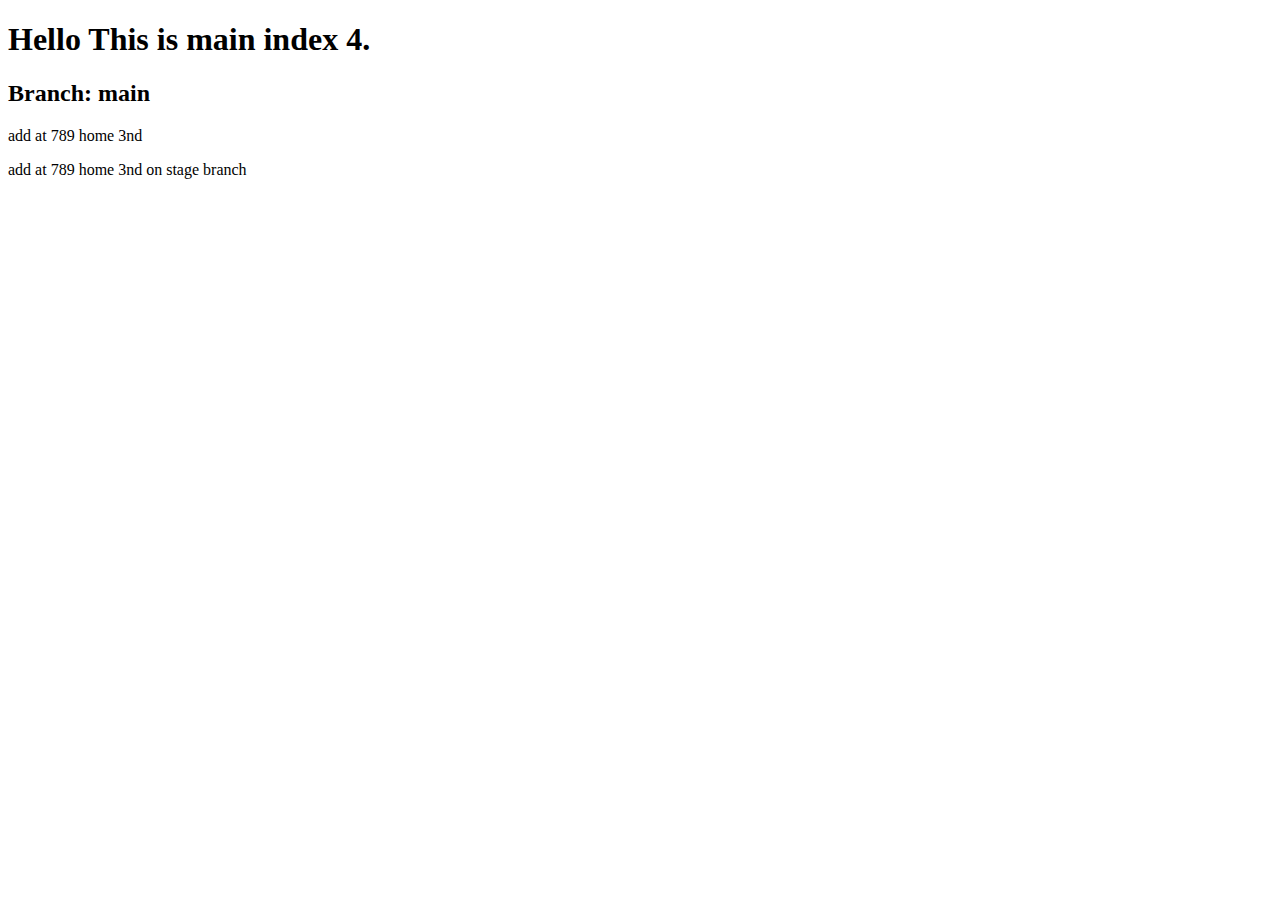
<file: index.html>
<!DOCTYPE html>
<html>
<head>
	<meta charset="utf-8">
	<meta name="viewport" content="width=device-width, initial-scale=1">
	<title>Hello Coursera!!</title>
</head>
<body>
<h1>Hello This is main index 4. </h1>
<h2>Branch: main</h2>
<p>add at 789 home 3nd</p>
<p>add at 789 home 3nd on stage branch</p>
</body>
</html>
</file>
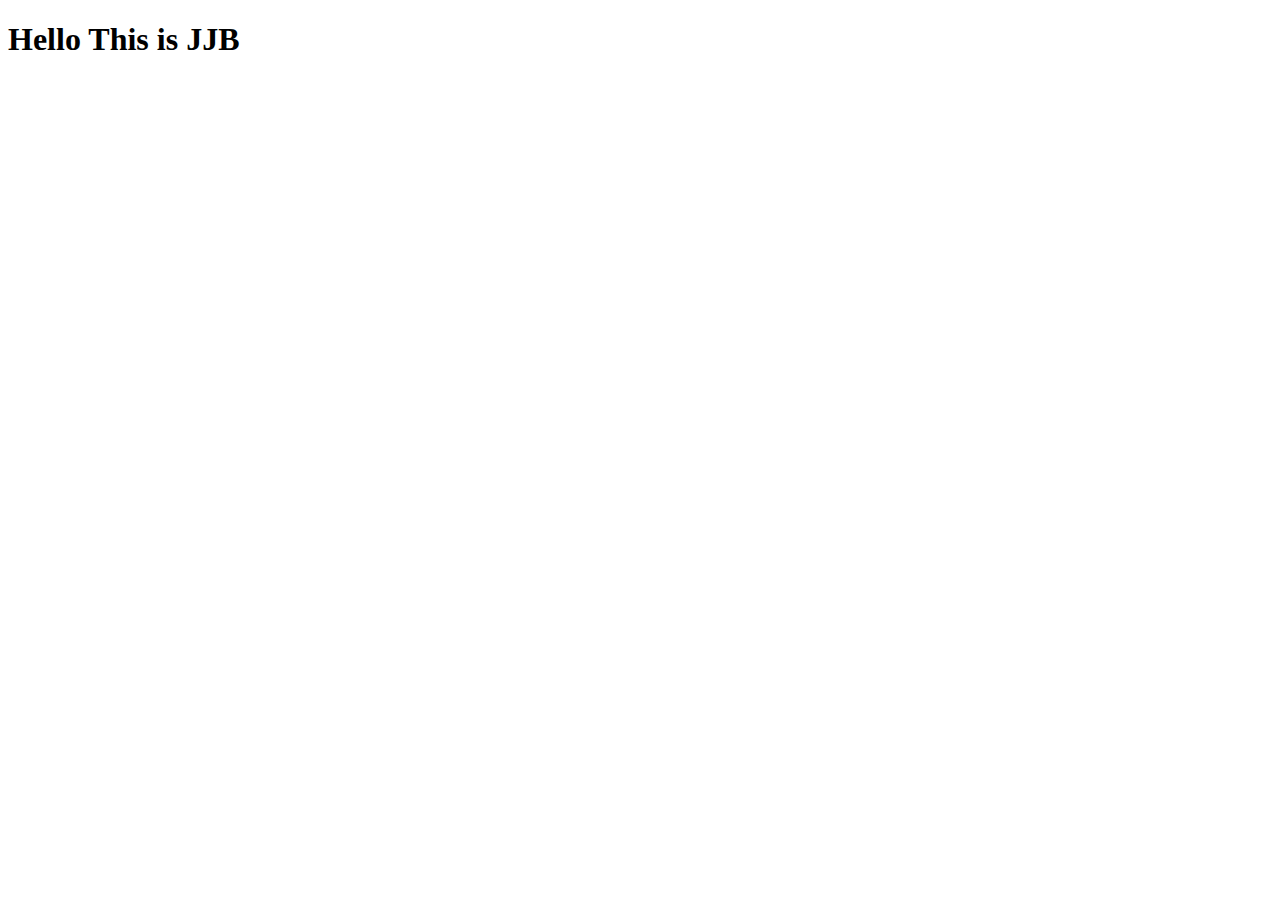
<file: site/index.html>
<!DOCTYPE html>
<html>
<head>
	<meta charset="utf-8">
	<meta name="viewport" content="width=device-width, initial-scale=1">
	<title>Hello Coursera!!</title>
</head>
<body>
<h1>Hello This is JJB</h1>
</body>
</html>
</file>
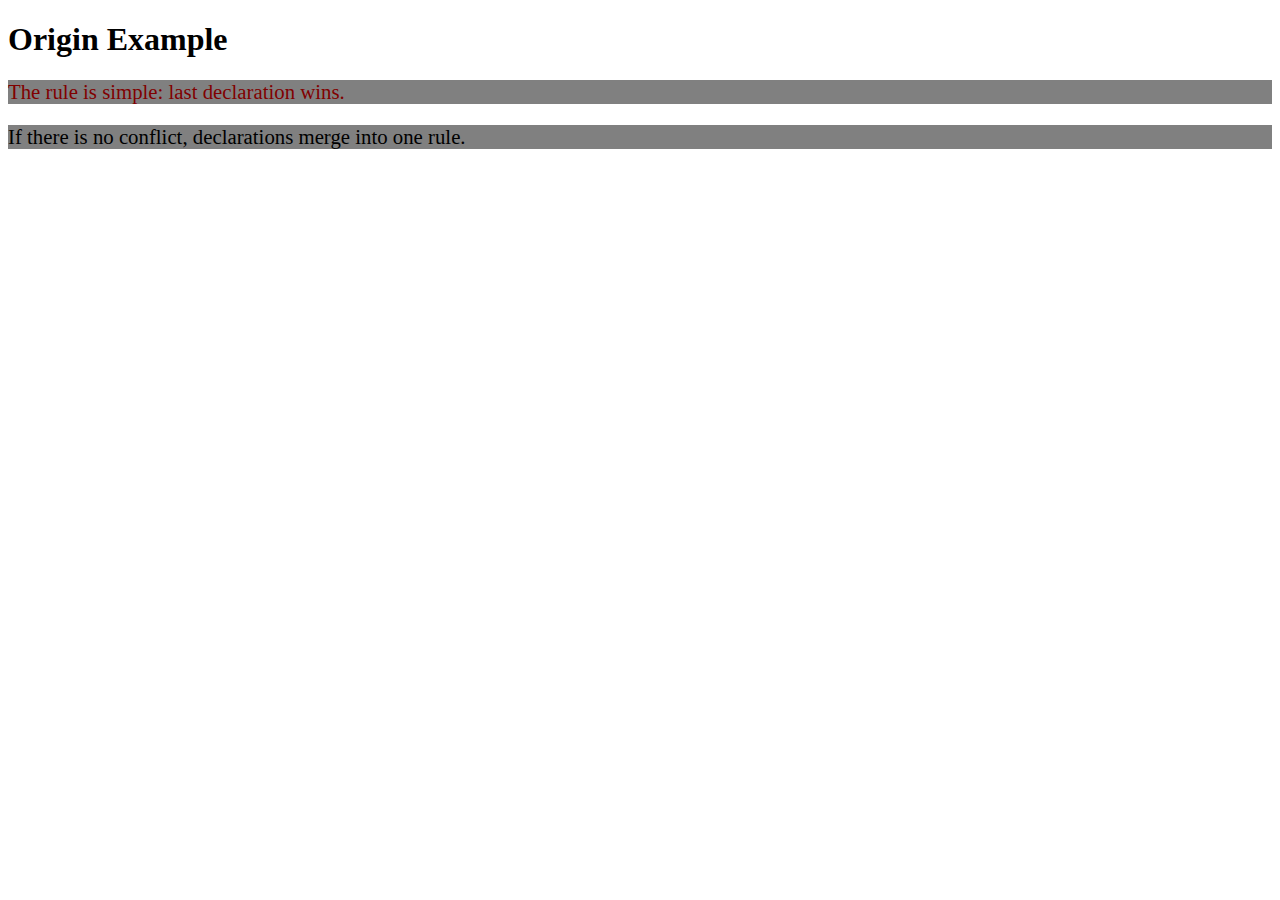
<file: L16.html>
<!DOCTYPE html>
<html>
<head>
<meta charset="utf-8">
<title>Cascade of CSS</title>
<link rel="stylesheet" href="external.css">
<style>
p {
  color: maroon;
  ;
}

  
</style>
</head>
<body>
<h1>Origin Example</h1>
<p>The rule is simple: last declaration wins.</p>
<p style="color: black;">If there is no conflict, declarations merge into one rule.</p>
</body>
</html>
</file>
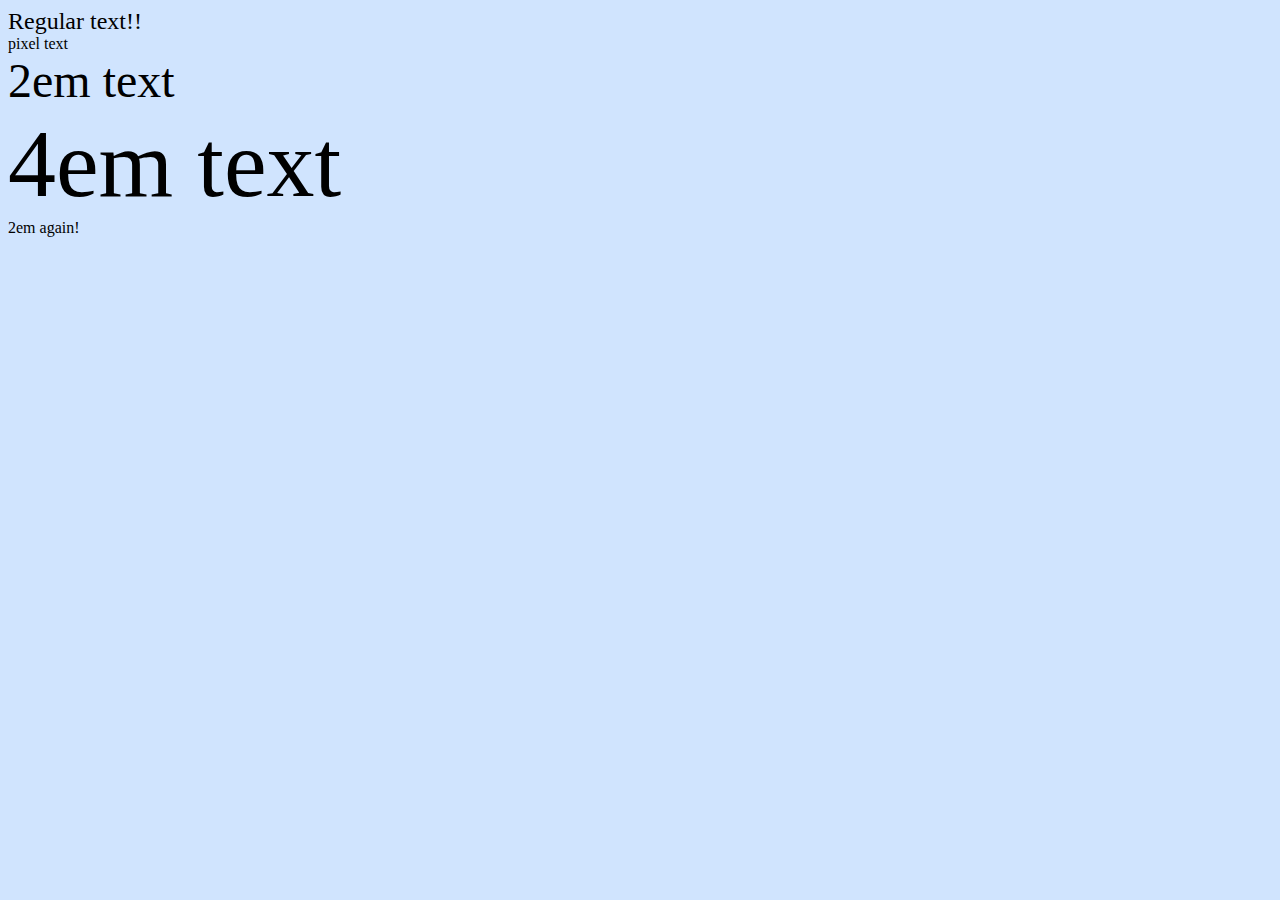
<file: L182.html>
<!DOCTYPE html>
<html>
<head>
    <title>Page Title</title>
<style>
    
    body {
        background-color: #d0e4fe;
            font-size: 24px;
        }   
    
</style>
    </head>
<body>
    <div>Regular text!!</div>
    <div style="font-size: 16px;">pixel text</div>
    <div style="font-size: 2em;">2em text
        <div style="font-size: 2em;">4em text
            <div style="font-size: 16px;">2em again!</div>
          </div>
    </div>
</body>
</html>
</file>
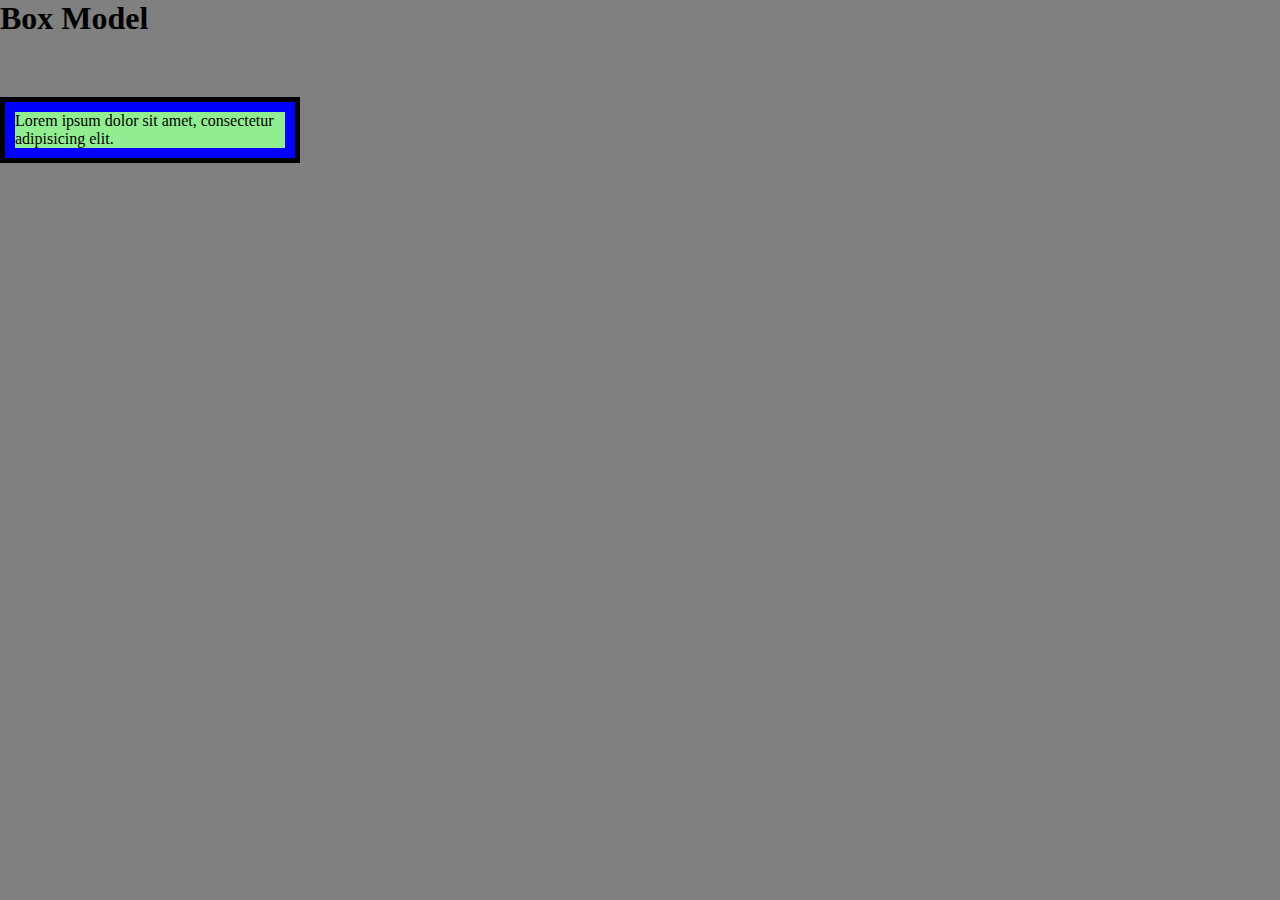
<file: L19.html>
<!DOCTYPE html>
<html>
<head>
<meta charset="utf-8">
<title>The Box Model</title>
<style>
* {
  margin: 0;
  padding: 0;
}
body {
  background-color: gray;
}

#box {
  background-color: blue;
padding: 10px ;
border: 5px solid black;
margin-top: 60px;
width: 300px;
box-sizing: border-box ;
}

#content {
  background-color: #90EE90; /*green*/
}

h1 {
  margin-bottom: 30px;
}

</style>
</head>
<body>

<h1>Box Model</h1>

<div id="box">
  <div id="content">Lorem ipsum dolor sit amet, consectetur adipisicing elit. </div>
</div>


</body>
</html>
</file>
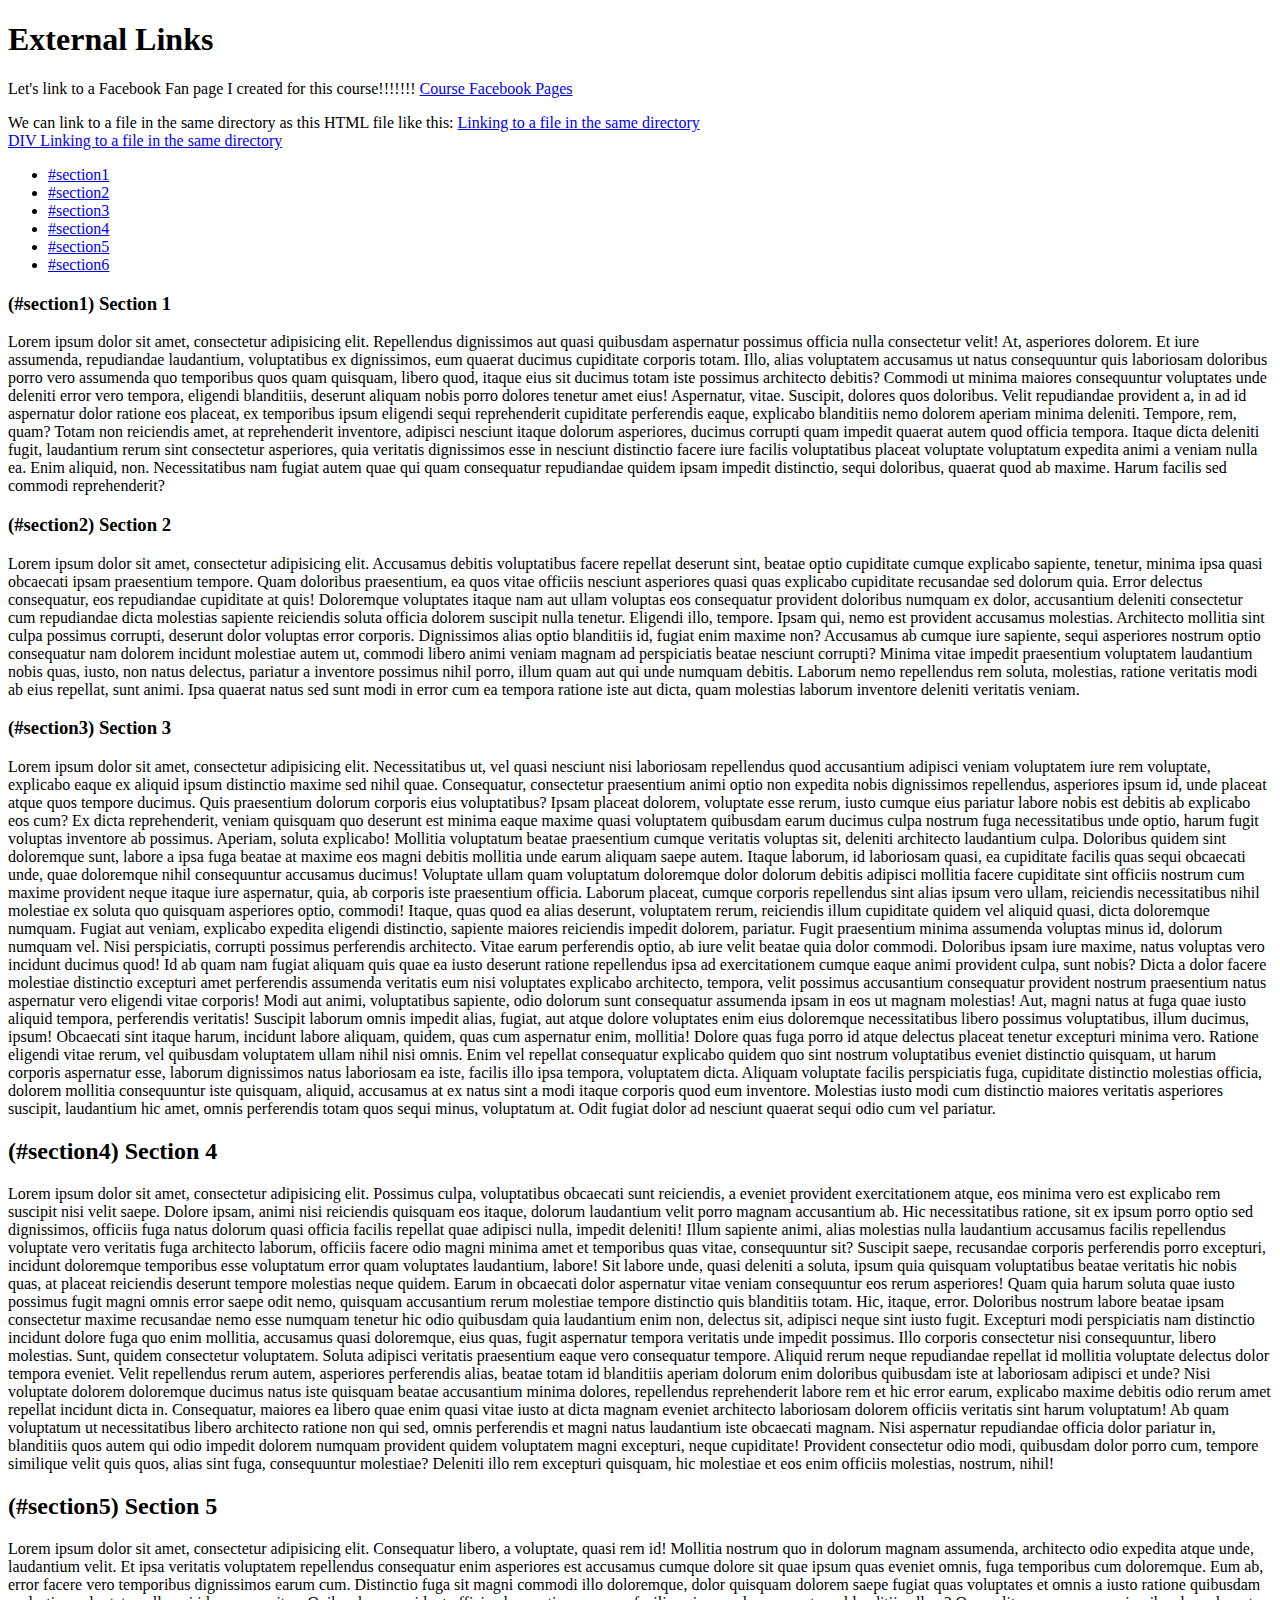
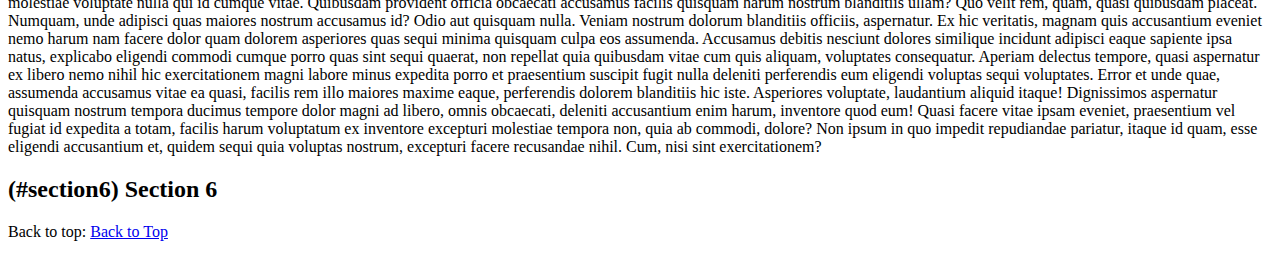
<file: links-external.html>
<!doctype html>
<html>
<head>
  <meta charset="utf-8">
  <title>Links</title>
</head>
<body>
  <h1 id="top">External Links</h1>
  <section>
    <p>
      Let's link to a Facebook Fan page I created for this course!!!!!!!
      <!-- link to Facebook page WITH TARGET-->
      <a href="http://www.facebook.com/CourseraWebDev" 
      target="_blank" 
      title="Like Our Page!">Course Facebook Pages</a>
    </p>
  </section>

   <section>
    We can link to a file in the same directory as this HTML file like this:
    <a href="same-directory.html" title="same dir link">Linking to a file in the same directory</a>

    <a href="same-directory.html" title="same dir link">
      <div> DIV Linking to a file in the same directory</div>
    </a>


  <section>
    <ul>
      <!-- Link to every section in the page -->
      <li><a href="#section1">#section1</a></li>
      <li><a href="#section2">#section2</a></li>
      <li><a href="#section3">#section3</a></li>
      <li><a href="#section4">#section4</a></li>
      <li><a href="#section5">#section5</a></li>
      <li><a href="#section6">#section6</a></li>
    </ul>

  </section>

  <section id="section1">
    <h3>(#section1) Section 1</h3>
    <p>Lorem ipsum dolor sit amet, consectetur adipisicing elit. Repellendus dignissimos aut quasi quibusdam aspernatur possimus officia nulla consectetur velit! At, asperiores dolorem. Et iure assumenda, repudiandae laudantium, voluptatibus ex dignissimos, eum quaerat ducimus cupiditate corporis totam. Illo, alias voluptatem accusamus ut natus consequuntur quis laboriosam doloribus porro vero assumenda quo temporibus quos quam quisquam, libero quod, itaque eius sit ducimus totam iste possimus architecto debitis? Commodi ut minima maiores consequuntur voluptates unde deleniti error vero tempora, eligendi blanditiis, deserunt aliquam nobis porro dolores tenetur amet eius! Aspernatur, vitae. Suscipit, dolores quos doloribus. Velit repudiandae provident a, in ad id aspernatur dolor ratione eos placeat, ex temporibus ipsum eligendi sequi reprehenderit cupiditate perferendis eaque, explicabo blanditiis nemo dolorem aperiam minima deleniti. Tempore, rem, quam? Totam non reiciendis amet, at reprehenderit inventore, adipisci nesciunt itaque dolorum asperiores, ducimus corrupti quam impedit quaerat autem quod officia tempora. Itaque dicta deleniti fugit, laudantium rerum sint consectetur asperiores, quia veritatis dignissimos esse in nesciunt distinctio facere iure facilis voluptatibus placeat voluptate voluptatum expedita animi a veniam nulla ea. Enim aliquid, non. Necessitatibus nam fugiat autem quae qui quam consequatur repudiandae quidem ipsam impedit distinctio, sequi doloribus, quaerat quod ab maxime. Harum facilis sed commodi reprehenderit?</p>
  </section>

  <section id="section2">
    <h3>(#section2) Section 2</h3>
    <p>Lorem ipsum dolor sit amet, consectetur adipisicing elit. Accusamus debitis voluptatibus facere repellat deserunt sint, beatae optio cupiditate cumque explicabo sapiente, tenetur, minima ipsa quasi obcaecati ipsam praesentium tempore. Quam doloribus praesentium, ea quos vitae officiis nesciunt asperiores quasi quas explicabo cupiditate recusandae sed dolorum quia. Error delectus consequatur, eos repudiandae cupiditate at quis! Doloremque voluptates itaque nam aut ullam voluptas eos consequatur provident doloribus numquam ex dolor, accusantium deleniti consectetur cum repudiandae dicta molestias sapiente reiciendis soluta officia dolorem suscipit nulla tenetur. Eligendi illo, tempore. Ipsam qui, nemo est provident accusamus molestias. Architecto mollitia sint culpa possimus corrupti, deserunt dolor voluptas error corporis. Dignissimos alias optio blanditiis id, fugiat enim maxime non? Accusamus ab cumque iure sapiente, sequi asperiores nostrum optio consequatur nam dolorem incidunt molestiae autem ut, commodi libero animi veniam magnam ad perspiciatis beatae nesciunt corrupti? Minima vitae impedit praesentium voluptatem laudantium nobis quas, iusto, non natus delectus, pariatur a inventore possimus nihil porro, illum quam aut qui unde numquam debitis. Laborum nemo repellendus rem soluta, molestias, ratione veritatis modi ab eius repellat, sunt animi. Ipsa quaerat natus sed sunt modi in error cum ea tempora ratione iste aut dicta, quam molestias laborum inventore deleniti veritatis veniam.</p>
  </section>
  <section id="section3">
    <h3>(#section3) Section 3</h3>
    <p>Lorem ipsum dolor sit amet, consectetur adipisicing elit. Necessitatibus ut, vel quasi nesciunt nisi laboriosam repellendus quod accusantium adipisci veniam voluptatem iure rem voluptate, explicabo eaque ex aliquid ipsum distinctio maxime sed nihil quae. Consequatur, consectetur praesentium animi optio non expedita nobis dignissimos repellendus, asperiores ipsum id, unde placeat atque quos tempore ducimus. Quis praesentium dolorum corporis eius voluptatibus? Ipsam placeat dolorem, voluptate esse rerum, iusto cumque eius pariatur labore nobis est debitis ab explicabo eos cum? Ex dicta reprehenderit, veniam quisquam quo deserunt est minima eaque maxime quasi voluptatem quibusdam earum ducimus culpa nostrum fuga necessitatibus unde optio, harum fugit voluptas inventore ab possimus. Aperiam, soluta explicabo! Mollitia voluptatum beatae praesentium cumque veritatis voluptas sit, deleniti architecto laudantium culpa. Doloribus quidem sint doloremque sunt, labore a ipsa fuga beatae at maxime eos magni debitis mollitia unde earum aliquam saepe autem. Itaque laborum, id laboriosam quasi, ea cupiditate facilis quas sequi obcaecati unde, quae doloremque nihil consequuntur accusamus ducimus! Voluptate ullam quam voluptatum doloremque dolor dolorum debitis adipisci mollitia facere cupiditate sint officiis nostrum cum maxime provident neque itaque iure aspernatur, quia, ab corporis iste praesentium officia. Laborum placeat, cumque corporis repellendus sint alias ipsum vero ullam, reiciendis necessitatibus nihil molestiae ex soluta quo quisquam asperiores optio, commodi! Itaque, quas quod ea alias deserunt, voluptatem rerum, reiciendis illum cupiditate quidem vel aliquid quasi, dicta doloremque numquam. Fugiat aut veniam, explicabo expedita eligendi distinctio, sapiente maiores reiciendis impedit dolorem, pariatur. Fugit praesentium minima assumenda voluptas minus id, dolorum numquam vel. Nisi perspiciatis, corrupti possimus perferendis architecto. Vitae earum perferendis optio, ab iure velit beatae quia dolor commodi. Doloribus ipsam iure maxime, natus voluptas vero incidunt ducimus quod! Id ab quam nam fugiat aliquam quis quae ea iusto deserunt ratione repellendus ipsa ad exercitationem cumque eaque animi provident culpa, sunt nobis? Dicta a dolor facere molestiae distinctio excepturi amet perferendis assumenda veritatis eum nisi voluptates explicabo architecto, tempora, velit possimus accusantium consequatur provident nostrum praesentium natus aspernatur vero eligendi vitae corporis! Modi aut animi, voluptatibus sapiente, odio dolorum sunt consequatur assumenda ipsam in eos ut magnam molestias! Aut, magni natus at fuga quae iusto aliquid tempora, perferendis veritatis! Suscipit laborum omnis impedit alias, fugiat, aut atque dolore voluptates enim eius doloremque necessitatibus libero possimus voluptatibus, illum ducimus, ipsum! Obcaecati sint itaque harum, incidunt labore aliquam, quidem, quas cum aspernatur enim, mollitia! Dolore quas fuga porro id atque delectus placeat tenetur excepturi minima vero. Ratione eligendi vitae rerum, vel quibusdam voluptatem ullam nihil nisi omnis. Enim vel repellat consequatur explicabo quidem quo sint nostrum voluptatibus eveniet distinctio quisquam, ut harum corporis aspernatur esse, laborum dignissimos natus laboriosam ea iste, facilis illo ipsa tempora, voluptatem dicta. Aliquam voluptate facilis perspiciatis fuga, cupiditate distinctio molestias officia, dolorem mollitia consequuntur iste quisquam, aliquid, accusamus at ex natus sint a modi itaque corporis quod eum inventore. Molestias iusto modi cum distinctio maiores veritatis asperiores suscipit, laudantium hic amet, omnis perferendis totam quos sequi minus, voluptatum at. Odit fugiat dolor ad nesciunt quaerat sequi odio cum vel pariatur.</p>
  </section>
  <section id="section4">
    <h2>(#section4) Section 4</h2>
    <p>Lorem ipsum dolor sit amet, consectetur adipisicing elit. Possimus culpa, voluptatibus obcaecati sunt reiciendis, a eveniet provident exercitationem atque, eos minima vero est explicabo rem suscipit nisi velit saepe. Dolore ipsam, animi nisi reiciendis quisquam eos itaque, dolorum laudantium velit porro magnam accusantium ab. Hic necessitatibus ratione, sit ex ipsum porro optio sed dignissimos, officiis fuga natus dolorum quasi officia facilis repellat quae adipisci nulla, impedit deleniti! Illum sapiente animi, alias molestias nulla laudantium accusamus facilis repellendus voluptate vero veritatis fuga architecto laborum, officiis facere odio magni minima amet et temporibus quas vitae, consequuntur sit? Suscipit saepe, recusandae corporis perferendis porro excepturi, incidunt doloremque temporibus esse voluptatum error quam voluptates laudantium, labore! Sit labore unde, quasi deleniti a soluta, ipsum quia quisquam voluptatibus beatae veritatis hic nobis quas, at placeat reiciendis deserunt tempore molestias neque quidem. Earum in obcaecati dolor aspernatur vitae veniam consequuntur eos rerum asperiores! Quam quia harum soluta quae iusto possimus fugit magni omnis error saepe odit nemo, quisquam accusantium rerum molestiae tempore distinctio quis blanditiis totam. Hic, itaque, error. Doloribus nostrum labore beatae ipsam consectetur maxime recusandae nemo esse numquam tenetur hic odio quibusdam quia laudantium enim non, delectus sit, adipisci neque sint iusto fugit. Excepturi modi perspiciatis nam distinctio incidunt dolore fuga quo enim mollitia, accusamus quasi doloremque, eius quas, fugit aspernatur tempora veritatis unde impedit possimus. Illo corporis consectetur nisi consequuntur, libero molestias. Sunt, quidem consectetur voluptatem. Soluta adipisci veritatis praesentium eaque vero consequatur tempore. Aliquid rerum neque repudiandae repellat id mollitia voluptate delectus dolor tempora eveniet. Velit repellendus rerum autem, asperiores perferendis alias, beatae totam id blanditiis aperiam dolorum enim doloribus quibusdam iste at laboriosam adipisci et unde? Nisi voluptate dolorem doloremque ducimus natus iste quisquam beatae accusantium minima dolores, repellendus reprehenderit labore rem et hic error earum, explicabo maxime debitis odio rerum amet repellat incidunt dicta in. Consequatur, maiores ea libero quae enim quasi vitae iusto at dicta magnam eveniet architecto laboriosam dolorem officiis veritatis sint harum voluptatum! Ab quam voluptatum ut necessitatibus libero architecto ratione non qui sed, omnis perferendis et magni natus laudantium iste obcaecati magnam. Nisi aspernatur repudiandae officia dolor pariatur in, blanditiis quos autem qui odio impedit dolorem numquam provident quidem voluptatem magni excepturi, neque cupiditate! Provident consectetur odio modi, quibusdam dolor porro cum, tempore similique velit quis quos, alias sint fuga, consequuntur molestiae? Deleniti illo rem excepturi quisquam, hic molestiae et eos enim officiis molestias, nostrum, nihil!</p>
  </section>
  <section id="section5">
    <h2>(#section5) Section 5</h2>
    <p>Lorem ipsum dolor sit amet, consectetur adipisicing elit. Consequatur libero, a voluptate, quasi rem id! Mollitia nostrum quo in dolorum magnam assumenda, architecto odio expedita atque unde, laudantium velit. Et ipsa veritatis voluptatem repellendus consequatur enim asperiores est accusamus cumque dolore sit quae ipsum quas eveniet omnis, fuga temporibus cum doloremque. Eum ab, error facere vero temporibus dignissimos earum cum. Distinctio fuga sit magni commodi illo doloremque, dolor quisquam dolorem saepe fugiat quas voluptates et omnis a iusto ratione quibusdam molestiae voluptate nulla qui id cumque vitae. Quibusdam provident officia obcaecati accusamus facilis quisquam harum nostrum blanditiis ullam? Quo velit rem, quam, quasi quibusdam placeat. Numquam, unde adipisci quas maiores nostrum accusamus id? Odio aut quisquam nulla. Veniam nostrum dolorum blanditiis officiis, aspernatur. Ex hic veritatis, magnam quis accusantium eveniet nemo harum nam facere dolor quam dolorem asperiores quas sequi minima quisquam culpa eos assumenda. Accusamus debitis nesciunt dolores similique incidunt adipisci eaque sapiente ipsa natus, explicabo eligendi commodi cumque porro quas sint sequi quaerat, non repellat quia quibusdam vitae cum quis aliquam, voluptates consequatur. Aperiam delectus tempore, quasi aspernatur ex libero nemo nihil hic exercitationem magni labore minus expedita porro et praesentium suscipit fugit nulla deleniti perferendis eum eligendi voluptas sequi voluptates. Error et unde quae, assumenda accusamus vitae ea quasi, facilis rem illo maiores maxime eaque, perferendis dolorem blanditiis hic iste. Asperiores voluptate, laudantium aliquid itaque! Dignissimos aspernatur quisquam nostrum tempora ducimus tempore dolor magni ad libero, omnis obcaecati, deleniti accusantium enim harum, inventore quod eum! Quasi facere vitae ipsam eveniet, praesentium vel fugiat id expedita a totam, facilis harum voluptatum ex inventore excepturi molestiae tempora non, quia ab commodi, dolore? Non ipsum in quo impedit repudiandae pariatur, itaque id quam, esse eligendi accusantium et, quidem sequi quia voluptas nostrum, excepturi facere recusandae nihil. Cum, nisi sint exercitationem?</p>
  </section>
  <div>
    <h2><a name="section6">(#section6) Section 6</a></h2>
    <p>
      Back to top: <a href="#top">Back to Top</a>
    </p>
  </div>

</body>
</html>
</file>
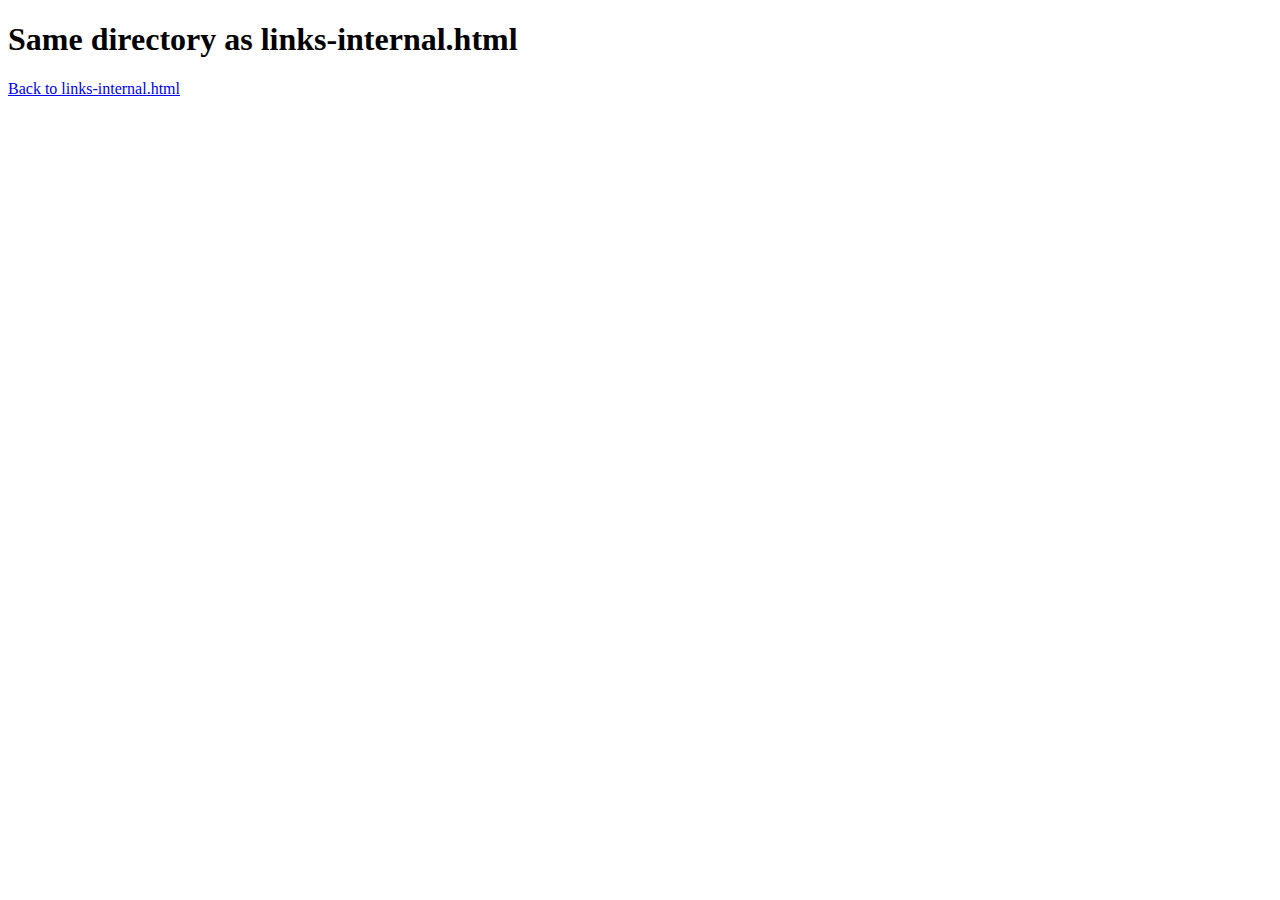
<file: same-directory.html>
<!DOCTYPE html>
<html>
<head>
  <meta charset="utf-8">
  <title>Same directory as links-internal.html</title>
</head>
<body>
  <h1>Same directory as links-internal.html</h1>
  <a href="links-internal.html" title="Back to internal links page">Back to links-internal.html</a>
</body>
</html>
</file>
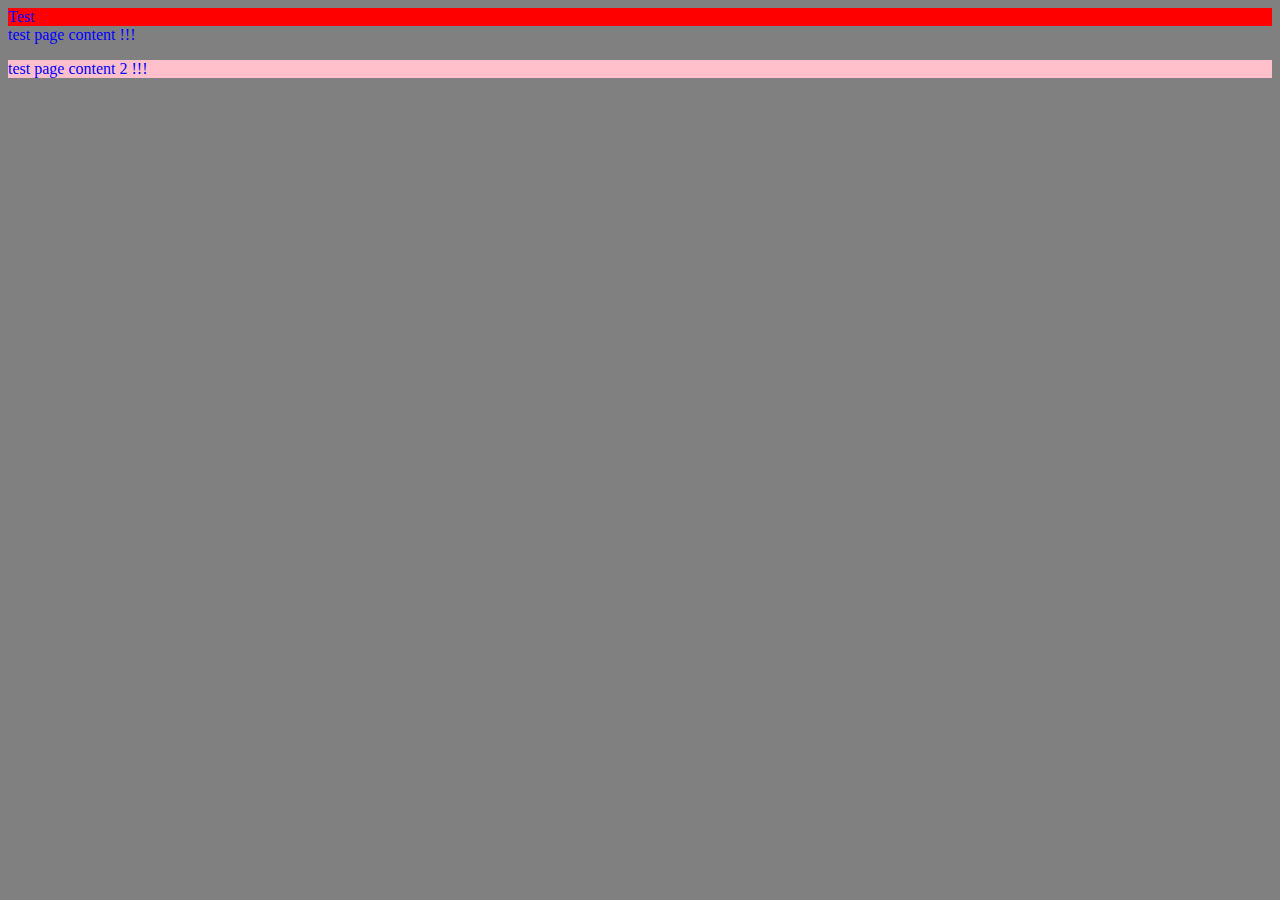
<file: testcss.html>
<!DOCTYPE html>
<html>

<head>
    <title>Test</title>

    <!-- style external-->
    <link rel="stylesheet" href="style.css">

    <!-- style internal HEAD-->
    <style>
        .test {
            background-color: red;
        }
    </style>
</head>

<body>
    <div class="test">Test</div>
    test page content !!!

    <!-- style internal TAG-->
    <p style="background-color: pink;">test page content 2 !!!</p>
</body>

</html>
</file>
<file: external.css>
p {
    font-size: 130%;
    background-color: gray;
    color: white;
  }
</file>
<file: style.css>
body {
  color: blue;
  background-color: grey;
}
</file>
